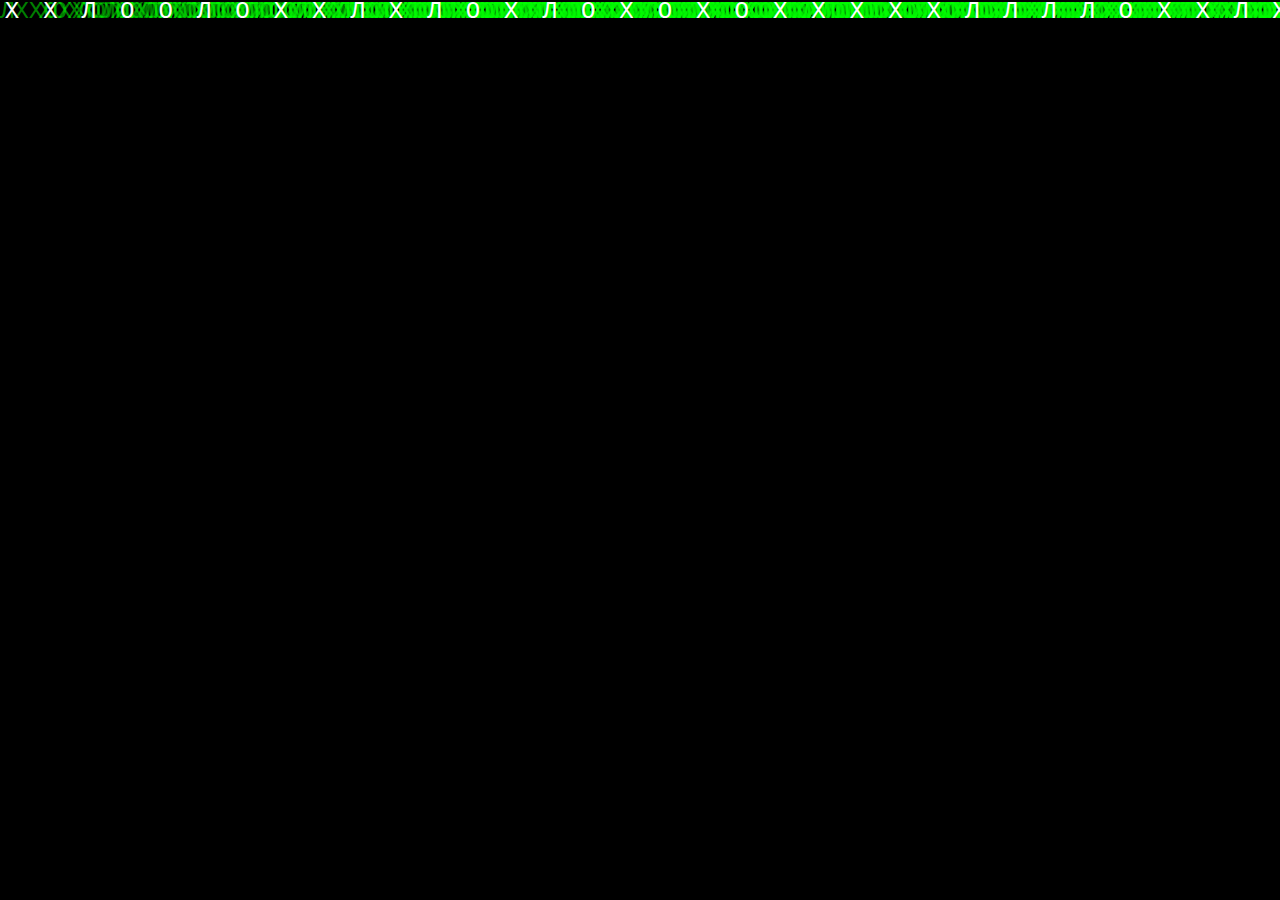
<file: primer.html>
<!DOCTYPE html>
<html lang="en">

<head>
    <meta charset="UTF-8">
    <meta name="viewport" content="width=device-width, initial-scale=1.0">
    <title>Document</title>
</head>

<body>
    <ul class="matrix">
        <li></li>
        <li></li>
        <li></li>
        <li></li>
        <li></li>
        <li></li>
        <li></li>
        <li></li>
        <li></li>
        <li></li>
        <li></li>
        <li></li>
        <li></li>
        <li></li>
        <li></li>
        <li></li>
        <li></li>
        <li></li>
        <li></li>
        <li></li>
        <li></li>
        <li></li>
        <li></li>
        <li></li>
        <li></li>
        <li></li>
        <li></li>
        <li></li>
        <li></li>
        <li></li>
        <li></li>
        <li></li>
        <li></li>
        <li></li>
        <li></li>
        <li></li>
        <li></li>
        <li></li>
        <li></li>
        <li></li>
        <li></li>
        <li></li>
        <li></li>
        <li></li>
        <li></li>
        <li></li>
        <li></li>
        <li></li>
        <li></li>
        <li></li>
    </ul>
    <script>
        const matrixFontSize = '24px';
        const matrixLineHeight = '24px';
        const matrixColor = 'rgba(0, 255, 0, 0.5)';
        const matrixWidth = 48;
        const matrixHeight = 36;
        const matrixCharacters = 'Л О Х Л О Х Л О Х Л О Х Л О Х Л О Х Л О Х Л О Х Л О Х Л О Х'.split(' ');

        function randomCharacter() {
            return matrixCharacters[Math.floor(Math.random() * matrixCharacters.length)];
        }

        function newColumn(height) {
            return Array.from({ length: height }, () => randomCharacter());
        }

        // Настройка body
        document.body.style = `
  font-family: courier;
  background: black;
  overflow: hidden;
  margin: 0;
  padding: 0;
  text-align: center;
`;

        // Настройка .matrix
        document.querySelector('.matrix').style = `
  display: block;
  list-style: none;
  padding: 0;
  margin: 0;
  color: ${matrixColor};
  font-size: ${matrixFontSize};
  line-height: ${matrixLineHeight};
  overflow: hidden;
  width: 100%;
  white-space: nowrap;
`;

        // Создаем style элемент для CSS
        const style = document.createElement('style');
        document.head.appendChild(style);

        // Обрабатываем каждый li
        for (let i = 1; i <= matrixWidth; i++) {
            const li = document.querySelector(`.matrix li:nth-child(${i})`);
            if (!li) continue;

            // Генерация параметров для столбца
            const columnHeight = Math.floor(Math.random() * (matrixHeight - 3)) + 4;
            const columnPositionStart = Math.floor(Math.random() * (matrixHeight - 1)) + 1;
            const column = newColumn(matrixHeight);

            // Создаем CSS-анимацию для столбца
            const keyframeName = `column-${i}`;
            let keyframes = `@keyframes ${keyframeName} {\n`;
            let currentPosition = columnPositionStart;

            for (let frame = 1; frame <= matrixHeight; frame++) {
                const percent = ((frame - 1) / matrixHeight * 100).toFixed(2) + '%';
                keyframes += `${percent} {\n`;
                keyframes += `  background-position: 0 ${matrixLineHeight * (currentPosition - columnHeight)}px;\n`;
                keyframes += `  padding-top: ${matrixLineHeight * (currentPosition - 1)}px;\n`;
                keyframes += `}\n`;

                currentPosition += 2;
                if (currentPosition > matrixHeight) currentPosition -= matrixHeight;
            }
            keyframes += '}\n';

            // Добавляем анимацию в style
            style.sheet.insertRule(keyframes, style.sheet.cssRules.length);

            // Настройка li
            li.style.position = 'relative';
            li.style.display = 'inline-block';
            li.style.verticalAlign = 'top';
            li.style.whiteSpace = 'normal';

            // Создаем элементы для содержимого и анимации
            const beforeDiv = document.createElement('div');
            beforeDiv.style = `
    display: flex;
    width: 1em;
  `;
            beforeDiv.textContent = column.join('');
            li.appendChild(beforeDiv);

            const afterDiv = document.createElement('div');
            afterDiv.style = `
    position: absolute;
    width: 100%;
    height: 100%;
    top: 0;
    left: 0;
    color: white;
    padding-top: ${matrixLineHeight * (columnPositionStart - 1)}px;
    overflow: hidden;
    animation: ${matrixHeight * 25}ms ${keyframeName} infinite steps(1, start);
    background: linear-gradient(rgba(0,0,0,1) 0, rgba(0,0,0,0) ${matrixLineHeight * (columnHeight - 1)}px, rgba(0,0,0,1) ${matrixLineHeight * (columnHeight - 1)}px, rgba(0,0,0,1) ${matrixLineHeight * matrixHeight}px);
    background-repeat: repeat;
    background-position: 0 ${matrixLineHeight * (columnPositionStart - columnHeight)}px;
  `;
            afterDiv.textContent = column[columnPositionStart - 1] || '';
            li.appendChild(afterDiv);
        }
    </script>
</body>

</html>
</file>
